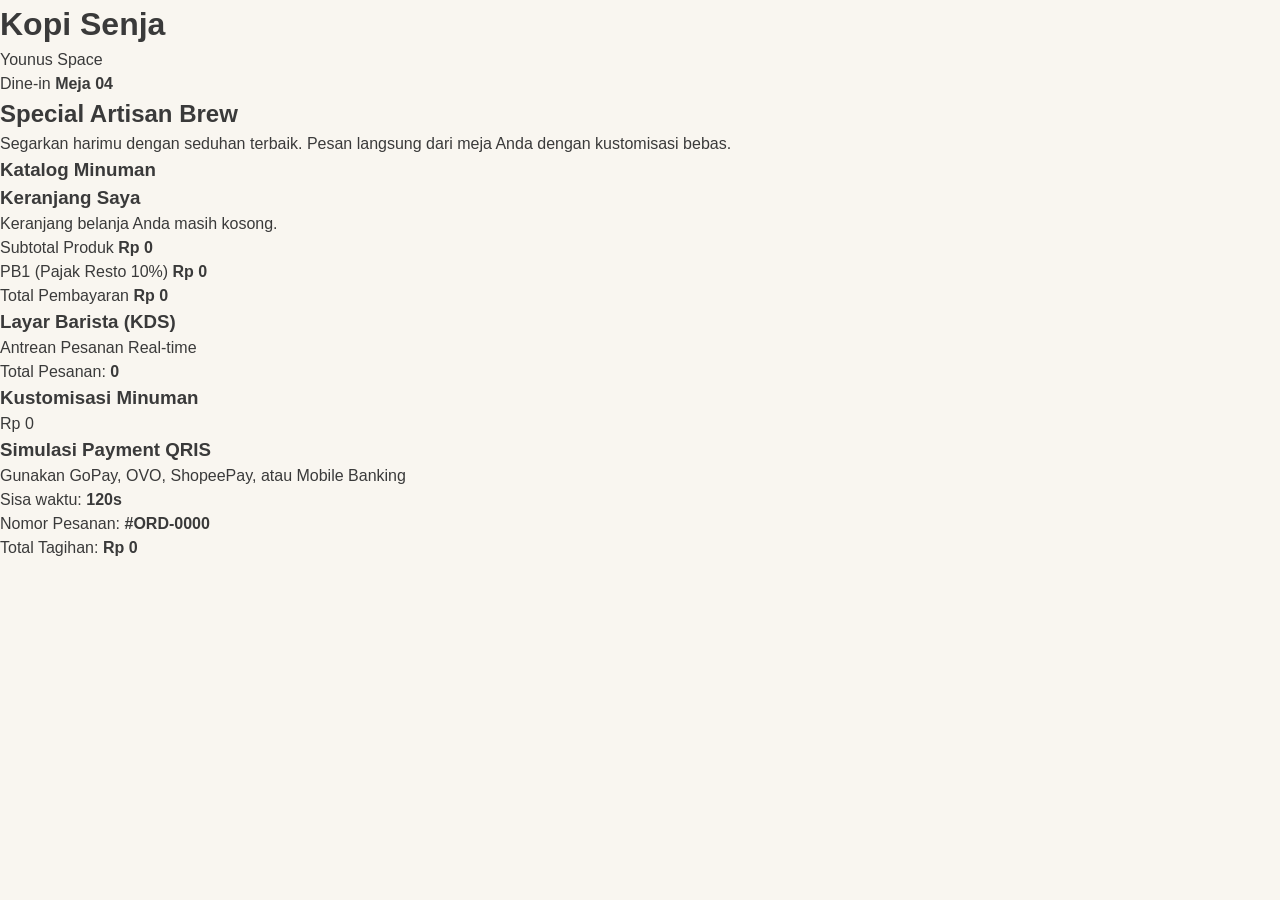
<file: index.html>
<!DOCTYPE html>
<html lang="id">
<head>
    <meta charset="UTF-8">
    <meta name="viewport" content="width=device-width, initial-scale=1.0">
    <title>Kopi Senja</title>
    <link rel="stylesheet" href="style.css" />
</head>
<body>

    <header>
        <div>
            <h1>Kopi Senja</h1>
            <span>Younus Space</span>
        </div>
        <div>
            <span>Dine-in</span>
            <strong>Meja 04</strong>
        </div>
    </header>

    <main>
        <!-- Banner / Intro Section -->
        <section>
            <h2>Special Artisan Brew</h2>
            <p>Segarkan harimu dengan seduhan terbaik. Pesan langsung dari meja Anda dengan kustomisasi bebas.</p>
        </section>

        <!-- Katalog Minuman -->
        <section>
            <h3>Katalog Minuman</h3>
            <div>
                <!-- Item katalog akan dimuat di sini -->
            </div>
        </section>

        <!-- Keranjang Belanja -->
        <section>
            <h3>Keranjang Saya</h3>
            <div>
                <p>Keranjang belanja Anda masih kosong.</p>
            </div>

            <div>
                <div>
                    <span>Subtotal Produk</span>
                    <strong>Rp 0</strong>
                </div>
                <div>
                    <span>PB1 (Pajak Resto 10%)</span>
                    <strong>Rp 0</strong>
                </div>
                <div>
                    <span>Total Pembayaran</span>
                    <strong>Rp 0</strong>
                </div>
            </div>
        </section>

        <!-- Layar Barista / KDS -->
        <section>
            <div>
                <h3>Layar Barista (KDS)</h3>
                <span>Antrean Pesanan Real-time</span>
            </div>
            <div>
                <span>Total Pesanan: <strong>0</strong></span>
            </div>
            <div>
                <!-- Daftar antrean pesanan -->
            </div>
        </section>
    </main>

    <!-- Modal Kustomisasi Minuman -->
    <div>
        <div>
            <h3>Kustomisasi Minuman</h3>
            <p>Rp 0</p>
        </div>
    </div>

    <!-- Modal Payment QRIS -->
    <div>
        <div>
            <h3>Simulasi Payment QRIS</h3>
            <p>Gunakan GoPay, OVO, ShopeePay, atau Mobile Banking</p>
            <div>
                <!-- QR Code akan ditampilkan di sini -->
            </div>
            <div>
                <span>Sisa waktu: <strong>120s</strong></span>
            </div>
            <p>Nomor Pesanan: <strong>#ORD-0000</strong></p>
            <p>Total Tagihan: <strong>Rp 0</strong></p>
        </div>
    </div>

</body>
</html>
</file>
<file: style.css>
:root {
  --primary-color: #C86D3B;
  --primary-dark: #2C1810;
  --accent-color: #D9824B;
  --bg-light: #F9F6F0;
  --card-bg: #FFFFFF;
  --text-dark: #3A3A3A;
  --text-muted: #7A6B63;
  --border-color: #E2D7CD;
  --success-color: #2E7D32;
  --danger-color: #C62828;
  --radius: 12px;
}

* {
  box-sizing: border-box;
  margin: 0;
  padding: 0;
  font-family: 'Segoe UI', Tahoma, Geneva, Verdana, sans-serif;
}

body {
  background-color: var(--bg-light);
  color: var(--text-dark);
  line-height: 1.5;
}

/* Navbar */
.navbar {
  background-color: var(--primary-dark);
  color: #FFF;
  padding: 1rem 1.5rem;
  display: flex;
  justify-content: space-between;
  align-items: center;
  box-shadow: 0 4px 10px rgba(0, 0, 0, 0.15);
}

.brand h1 {
  font-size: 1.4rem;
  color: var(--primary-color);
}

.sub-brand {
  font-size: 0.8rem;
  color: var(--border-color);
}

.table-info .badge {
  background-color: var(--primary-color);
  padding: 0.2rem 0.6rem;
  border-radius: 20px;
  font-size: 0.75rem;
  margin-right: 0.4rem;
}

/* Layout Container */
.container {
  max-width: 900px;
  margin: 1.5rem auto;
  padding: 0 1rem;
  display: flex;
  flex-direction: column;
  gap: 1.5rem;
}

/* Hero Section */
.hero-card {
  background: linear-gradient(135deg, var(--primary-dark), #4A2B20);
  color: #FFF;
  padding: 1.5rem;
  border-radius: var(--radius);
}

.hero-card h2 {
  color: var(--primary-color);
  margin-bottom: 0.5rem;
}

/* Main Sections */
.menu-section,
.cart-section,
.kds-section {
  background-color: var(--card-bg);
  padding: 1.25rem;
  border-radius: var(--radius);
  border: 1px solid var(--border-color);
}

/* Menu Grid & Cards */
.menu-grid {
  display: grid;
  grid-template-columns: repeat(auto-fit, minmax(220px, 1fr));
  gap: 1rem;
  margin-top: 1rem;
}

.menu-card {
  border: 1px solid var(--border-color);
  padding: 1rem;
  border-radius: 8px;
  display: flex;
  flex-direction: column;
  justify-content: space-between;
  transition: transform 0.2s;
}

.menu-card:hover {
  transform: translateY(-3px);
}

.menu-card h4 {
  color: var(--primary-dark);
}

.menu-card .price {
  font-weight: bold;
  color: var(--primary-color);
  margin: 0.5rem 0;
}

/* Buttons */
.btn {
  padding: 0.6rem 1rem;
  border: none;
  border-radius: 6px;
  cursor: pointer;
  font-weight: 600;
  transition: opacity 0.2s;
}

.btn:disabled {
  opacity: 0.5;
  cursor: not-allowed;
}

.btn-primary {
  background-color: var(--primary-color);
  color: #FFF;
}

.btn-success {
  background-color: var(--success-color);
  color: #FFF;
}

.btn-outline-danger {
  background-color: transparent;
  border: 1px solid var(--danger-color);
  color: var(--danger-color);
}

.btn-block {
  width: 100%;
  margin-top: 0.8rem;
}

/* Billing Summary */
.billing-summary {
  margin-top: 1rem;
  padding-top: 1rem;
  border-top: 1px dashed var(--border-color);
}

.bill-row {
  display: flex;
  justify-content: space-between;
  margin-bottom: 0.4rem;
}

.total-row {
  font-size: 1.1rem;
  color: var(--primary-dark);
  font-weight: bold;
}

/* Modals */
.modal-overlay {
  position: fixed;
  top: 0;
  left: 0;
  width: 100%;
  height: 100%;
  background: rgba(0, 0, 0, 0.6);
  display: flex;
  justify-content: center;
  align-items: center;
  z-index: 1000;
}

.hidden {
  display: none;
}

.modal-content {
  background-color: #FFF;
  padding: 1.5rem;
  border-radius: var(--radius);
  width: 90%;
  max-width: 450px;
  position: relative;
}

.modal-close {
  position: absolute;
  top: 10px;
  right: 15px;
  font-size: 1.5rem;
  border: none;
  background: none;
  cursor: pointer;
}

/* Forms & Counter */
.form-group {
  margin-bottom: 1rem;
}

.form-group label {
  display: block;
  font-size: 0.85rem;
  font-weight: 600;
  margin-bottom: 0.3rem;
}

.form-group select,
.form-group input[type="text"] {
  width: 100%;
  padding: 0.5rem;
  border: 1px solid var(--border-color);
  border-radius: 6px;
}

.qty-counter {
  display: flex;
  align-items: center;
  gap: 0.8rem;
}

.qty-counter button {
  width: 32px;
  height: 32px;
  border-radius: 50%;
  border: 1px solid var(--border-color);
  background: var(--bg-light);
  cursor: pointer;
}

/* KDS Queue Styles */
.kds-queue-grid {
  display: grid;
  grid-template-columns: repeat(auto-fit, minmax(250px, 1fr));
  gap: 1rem;
  margin-top: 1rem;
}

.kds-card {
  background-color: var(--bg-light);
  border-left: 5px solid var(--primary-color);
  padding: 0.8rem;
  border-radius: 6px;
}
</file>
